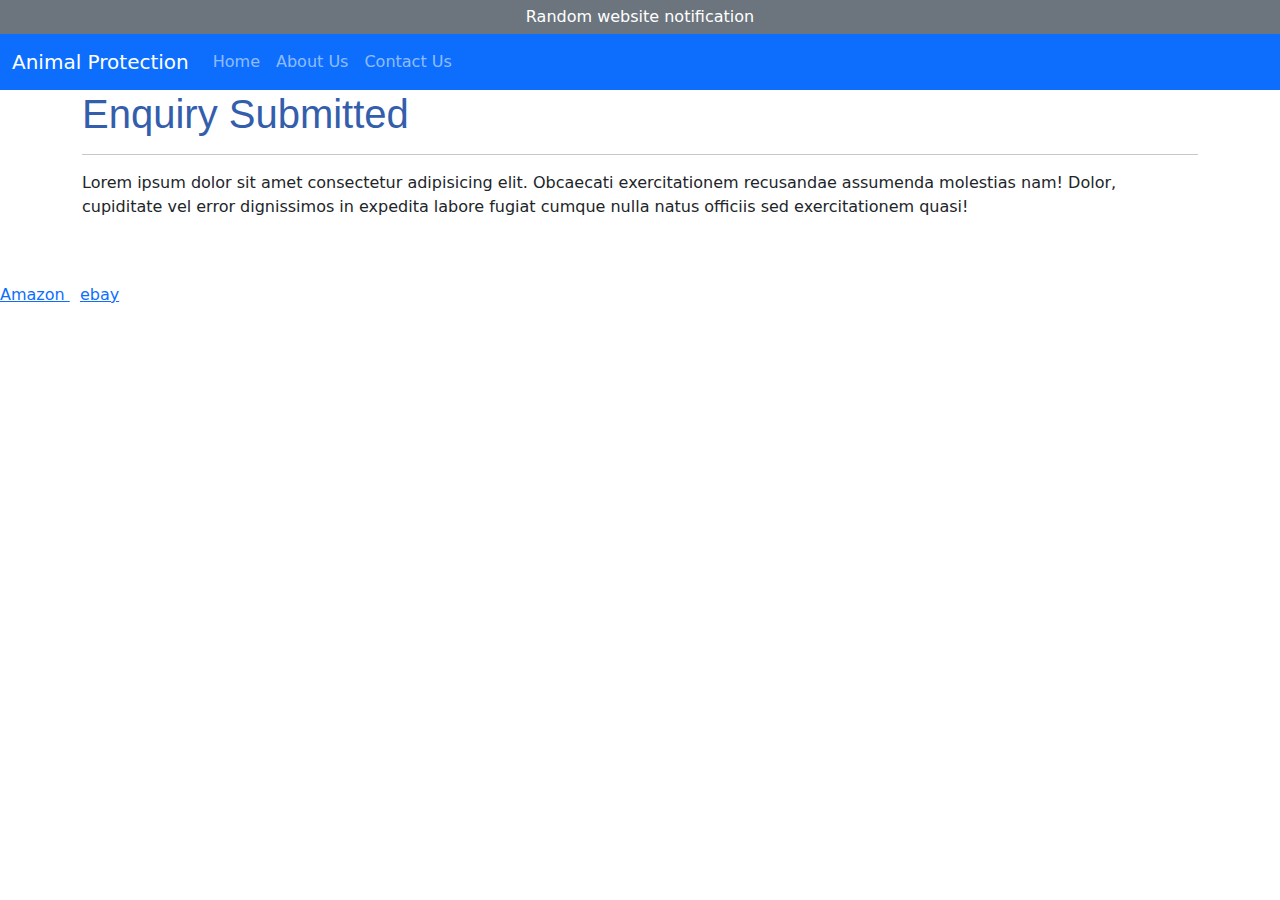
<file: confirmation.html>
<!DOCTYPE html>
<html lang="en">
<head>
    <link rel="stylesheet" href="stylesheets/bootstrap.min.css"/>
    <link rel="stylesheet" href="stylesheets/site.css"/>
    <meta charset="UTF-8">
    <meta name="viewport" content="width=device-width, initial-scale=1.0">
    <title>Confirmation</title>
</head>
<body>
    <header>
        <div id="banner" class="bg-secondary text-white text-center">
            <p>Random website notification</p>
        </div>
        <nav class="navbar navbar-expand-lg bg-primary" data-bs-theme="dark">
            <div class="container-fluid">
              <a class="navbar-brand" href="#">Animal Protection</a>
              <button class="navbar-toggler" type="button" 
              data-bs-toggle="collapse" data-bs-target="#navbarNavAltMarkup" 
              aria-controls="navbarNavAltMarkup" aria-expanded="false" 
              aria-label="Toggle navigation">
                <span class="navbar-toggler-icon"></span>
              </button>
              <div class="collapse navbar-collapse" id="navbarNavAltMarkup">
                <div class="navbar-nav">
                  <a class="nav-link" aria-current="page" href="index.html">Home</a>
                  <a class="nav-link" href="about_us.html">About Us</a>
                  <a class="nav-link" href="contact_us.html">Contact Us</a>
                </div>
              </div>
            </div>
          </nav>
    </header>
    <main class="container">
    <h1>Enquiry Submitted</h1>
    <hr />
    <article>
    <p>Lorem ipsum dolor sit amet consectetur adipisicing elit.
        Obcaecati exercitationem recusandae assumenda molestias nam! 
        Dolor, cupiditate vel error dignissimos in expedita labore 
        fugiat cumque nulla natus officiis sed exercitationem quasi!</p>
    </article>
</main>
<footer>
    <br/><br/>
    <a href="https://www.amazon.in">Amazon </a>
    &nbsp
    <a href="https://www.ebay.com/">ebay</a>
</footer>
<script src="scripts/jquery.min.js"></script>
<script src="scripts/bootstrap.min.js"></script>
<script src="scripts/site.js"></script>
</body>
</html>
</file>
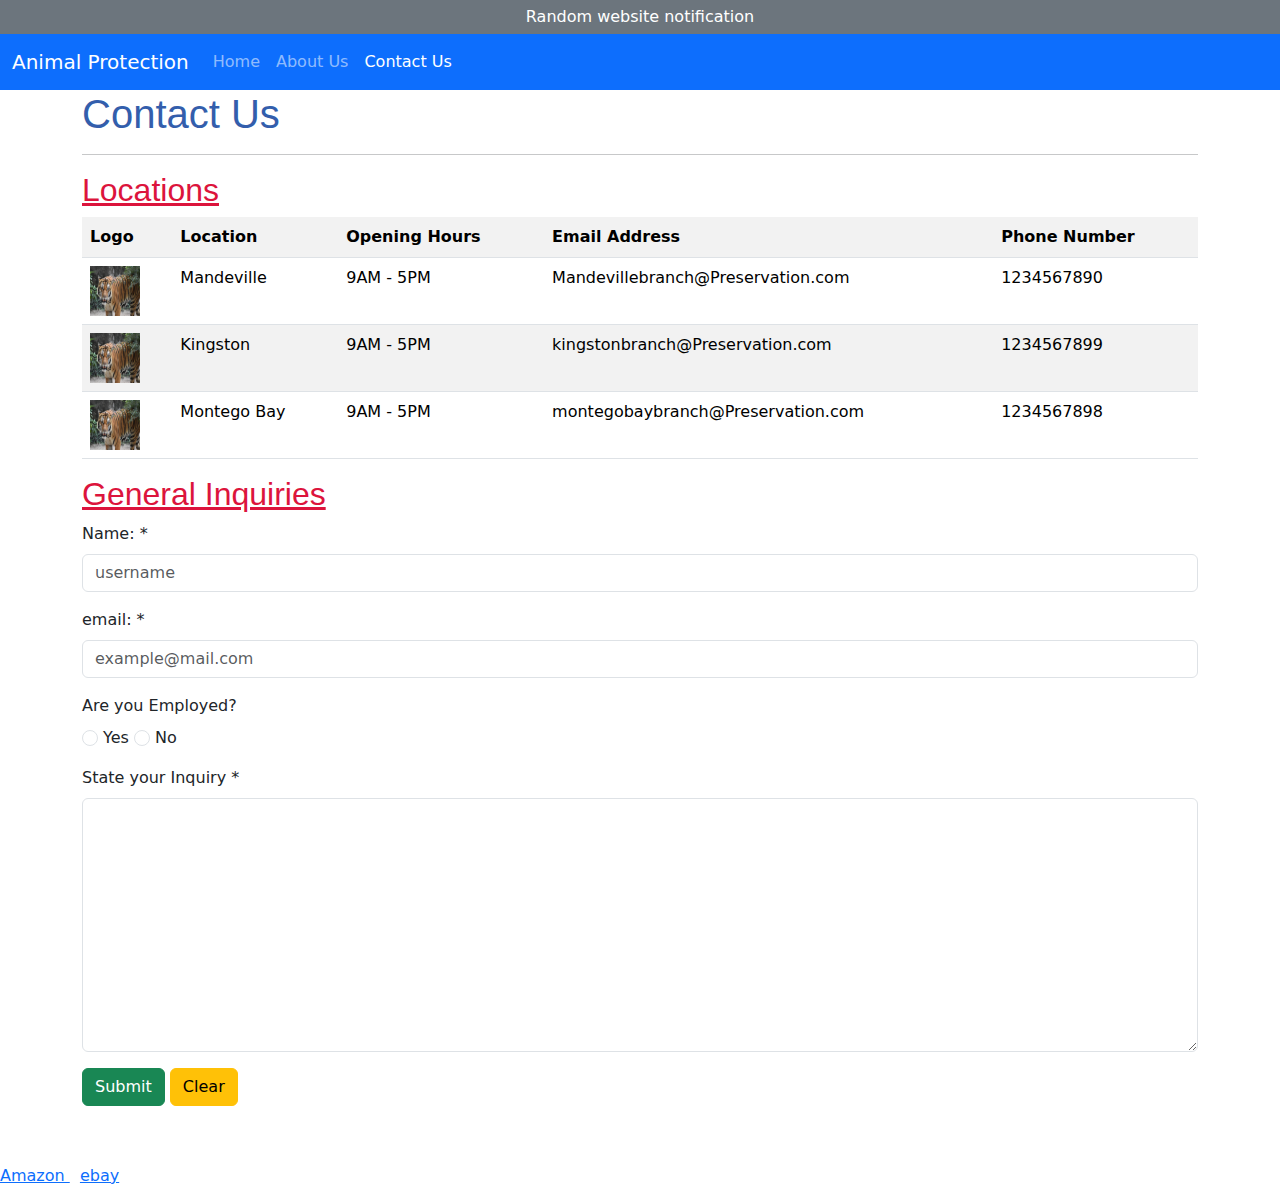
<file: contact_us.html>
<!DOCTYPE html>
<html lang="en">
<head>
    <link rel="stylesheet" href="stylesheets/bootstrap.min.css"/>
    <link rel="stylesheet" href="stylesheets/site.css"/>
    <meta charset="UTF-8">
    <meta name="viewport" content="width=device-width, initial-scale=1.0">
    <title>Contact Us</title>
</head>
<body>

    <header>
        <div id="banner" class="bg-secondary text-white text-center">
            <p>Random website notification</p>
        </div>
        <nav class="navbar navbar-expand-lg bg-primary" data-bs-theme="dark">
            <div class="container-fluid">
              <a class="navbar-brand" href="#">Animal Protection</a>
              <button class="navbar-toggler" type="button" 
              data-bs-toggle="collapse" data-bs-target="#navbarNavAltMarkup" 
              aria-controls="navbarNavAltMarkup" aria-expanded="false" 
              aria-label="Toggle navigation">
                <span class="navbar-toggler-icon"></span>
              </button>
              <div class="collapse navbar-collapse" id="navbarNavAltMarkup">
                <div class="navbar-nav">
                  <a class="nav-link" aria-current="page" href="index.html">Home</a>
                  <a class="nav-link" href="about_us.html">About Us</a>
                  <a class="nav-link" href="contact_us.html">Contact Us</a>
                </div>
              </div>
            </div>
          </nav>
    </header>
    <main class="container">
        <h1>Contact Us</h1>
        <hr />
    <article>
        <h2>Locations</h2>
        <table class="table table-striped table-hover">
            <tr>
                <th>Logo</th>
                <th>Location</th>
                <th>Opening Hours</th>
                <th>Email Address</th>
                <th>Phone Number</th>
            </tr>
            <tr>
                <td>
                    <img class="logo" src="images/malaysian-tiger.jpg" alt="logo 1">
                </td>
                <td>Mandeville</td>
                <td>9AM - 5PM</td>
                <td>Mandevillebranch@Preservation.com</td>
                <td>1234567890</td>
            </tr>
            <tr>
                <td>
                    <img class="logo" src="images/malaysian-tiger.jpg" alt="logo 1">
                </td>
                <td>Kingston</td>
                <td>9AM - 5PM</td>
                <td>kingstonbranch@Preservation.com</td>
                <td>1234567899</td>
            </tr>
            <tr>
                <td>
                    <img class="logo" src="images/malaysian-tiger.jpg" alt="logo 1">
                </td>
                <td>Montego Bay</td>
                <td>9AM - 5PM</td>
                <td>montegobaybranch@Preservation.com</td>
                <td>1234567898</td>
            </tr>
        </table>
    </article>
    <article>
        <h2>General Inquiries</h2>
        <form action="confirmation.html" id="ContactForm">
            <div class="mb-3">
                <label for="fullname" class="form-label">Name: *</label><br/>
                <input required type="text" class="form-control" name="fullname" id="fullname" placeholder="username"/>               
              </div>
              <div class="mb-3">
                <label for="email" class="form-label">email: *</label><br/>
                <input required type="email" class="form-control" name="email" id="email" placeholder="example@mail.com"/>               
              </div>
              <div class="mb-3">
                <label class="form-label">Are you Employed?</label><br />
                <input type="radio" value="Y" name="employed" id="yes" class="form-check-input"/>
                <label class="form-check-label" for="yes">
                    Yes
                  </label>
                <input type="radio" value="N" name="employed" class="form-check-input" id="No"/>
                <label class="form-check-label" for="No">
                    No
                  </label>
              </div>
              <div class="mb-3">
                <label for="inquiry" class="form-label">State your Inquiry *</label>
                <textarea name="inquiry" class="form-control" id="inquiry" required cols="50" rows="10" maxlength="150"></textarea>
              </div>            
            <input type="submit" class="btn btn-success" />
            <button type="button" class="btn btn-warning" onclick="ClearForm()">Clear</button>
        </form>
    </article>
       
    </main>
    <footer>
        <br/><br/>
        <a href="https://www.amazon.in">Amazon </a>
        &nbsp
        <a href="https://www.ebay.com/">ebay</a>
    </footer>
    <script src="scripts/jquery.min.js"></script>
    <script src="scripts/bootstrap.min.js"></script>
    <script src="scripts/site.js"></script>
</body>
</html>
</file>
<file: stylesheets/site.css>
h1{
    color: rgb(51,94,172);
}
h1,h2, h3, h4, h5, h6{
    font-family: 'Franklin Gothic Medium', 'Arial Narrow', Arial, sans-serif;
}
h2{
        color: crimson;
        text-decoration: underline;
    }
   
#banner{
    padding-top: 5px;
    padding-bottom: 5px;
}
#banner p{
    margin: 0;
}

article{
    margin-bottom: 10px;
}
.logo{
    height: 50px;
    width: 50px;
}
</file>
